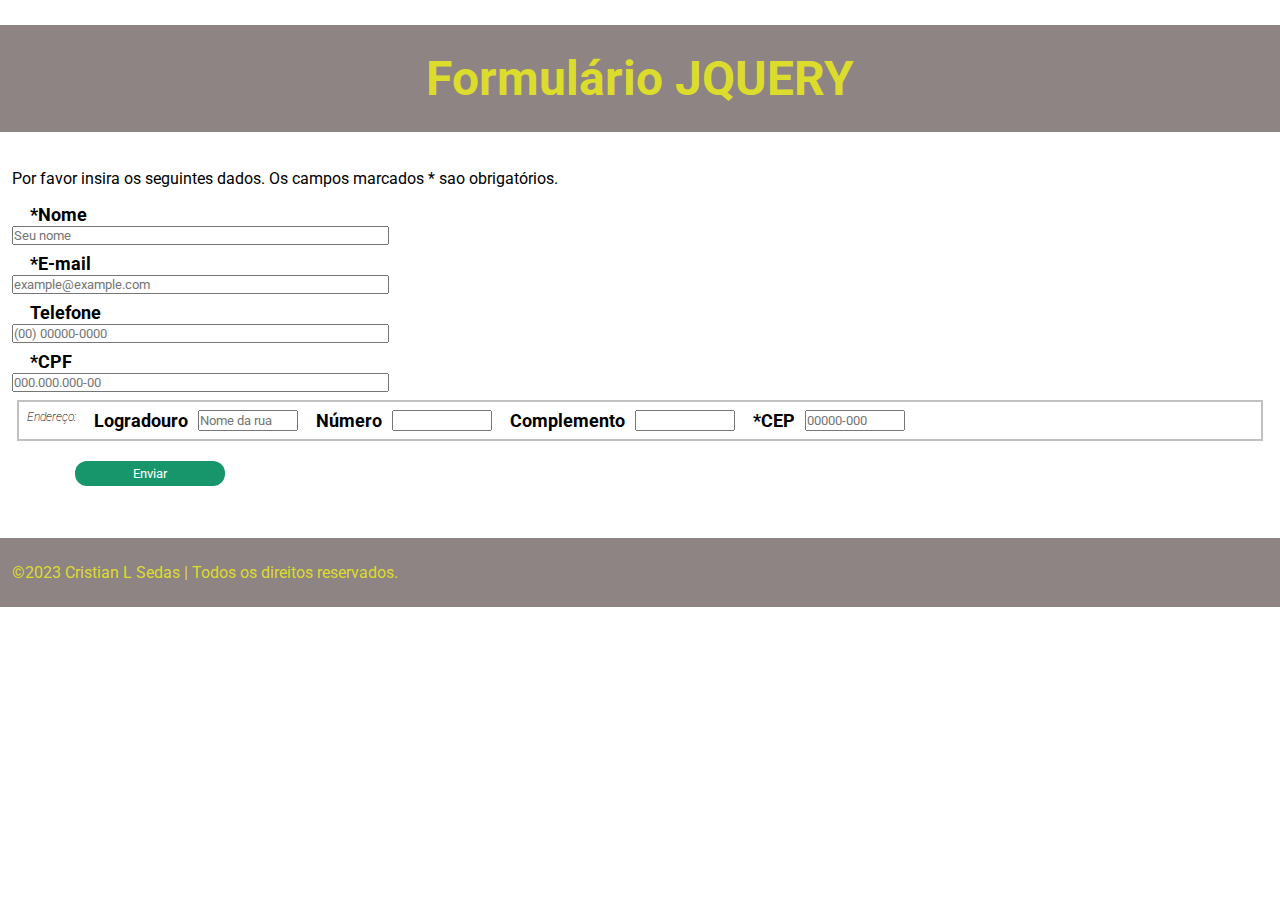
<file: jquery_pluggins/index.html>
<!DOCTYPE html>
<html lang="pt-br">
<head>
    <meta charset="UTF-8">
    <meta name="viewport" content="width=device-width, initial-scale=1.0">
    <title>Formulário JQuery</title>
    <link rel="preconnect" href="https://fonts.googleapis.com">
    <link rel="preconnect" href="https://fonts.gstatic.com" crossorigin>
    <link href="https://fonts.googleapis.com/css2?family=Roboto:wght@400;900&display=swap" rel="stylesheet">
    <link rel="stylesheet" href="main.css">
    
    
</head>
<body>
    <header>
        <h1>Formulário JQUERY</h1>
    </header>
    <div>
        <form>
            <p>Por favor insira os seguintes dados.
                Os campos marcados * sao obrigatórios.
            </p>
            <div class="campos">
                <label for="nome"><span class="obrigatorio">*</span>Nome</label>
                <input type="text" name="nome" placeholder="Seu nome">

            </div>
            <div class="campos">
                <label for="email"><span class="obrigatorio">*</span>E-mail</label>
                <input type="text" name="email" placeholder="example@example.com">

            </div>
            <div class="campos">
                <label for="telefone">Telefone</label>
                <input type="text" name="tel" id="tel">

            </div>
            <div class="campos">
                <label for="cpf"><span class="obrigatorio">*</span>CPF</label>
                <input type="text" name="cpf" id="cpf">

            </div>
            <div id="endereco" class="campos">
                <h3>Endereço:</h3>
                <label for="logradouro">Logradouro</label>
                <input type="text" id="rua" placeholder="Nome da rua">
                <label for="numero">Número</label>
                <input type="number">
                <label for="complemento">Complemento</label>
                <input type="text">
                <label for="cep"><span class="obrigatorio">*</span>CEP</label>
                <input type="text" name="cep" id="cep">

            </div>
            <button type="submit">Enviar</button>
           
            
        </form>
    </div>
    <footer>
        <p>&copy;2023 Cristian L Sedas | Todos os direitos reservados.</p>
    </footer>
    <script type="text/javascript" src="http://code.jquery.com/jquery-1.11.0.min.js"></script>
    <script src="./js_plugins/jquery.mask.min.js"></script>
    <script src="./js_plugins/jquery.validate.min.js"></script>
    <script type="text/javascript" src="./js_plugins/messages_pt_BR.min.js"></script>
    <script src="main.js"></script>
</body>
</html>
</file>
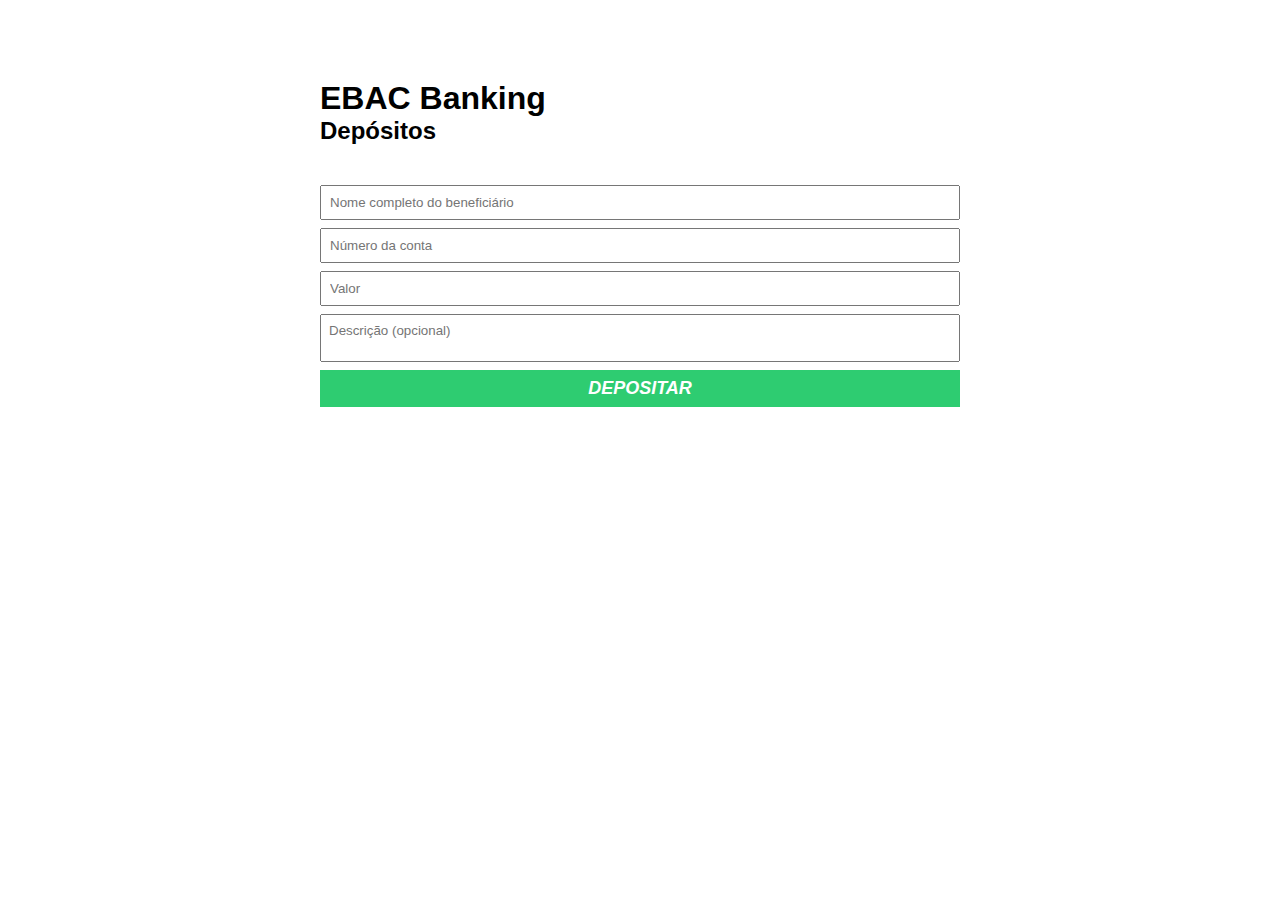
<file: js/index.html>
<!DOCTYPE html>
<html lang="pt-BR">
<head>
    <meta charset="UTF-8">
    <meta http-equiv="X-UA-Compatible" content="IE=edge">
    <meta name="viewport" content="width=device-width, initial-scale=1.0">
    <title>HTML com JS</title>
    <link rel="stylesheet" href="./main.css" />
</head>
<body>
    <div class="container">
        <h1>EBAC Banking</h1>
        <h2>Depósitos</h2>
        <form id="form_deposito">
            <input type="text" id="nome_beneficiario" required placeholder="Nome completo do beneficiário" />
            <input type="number" id="numero_conta" required placeholder="Número da conta" />
            <input type="number" id="valor_deposito" required placeholder="Valor" />
            <textarea id="desc" placeholder="Descrição (opcional)"></textarea>
            <button id="btn_deposito" type="submit">Depositar</button>
        </form>
    </div>
    <script src="./script.js"></script>
    
</body>
</html>
</file>
<file: jquery_pluggins/main.css>
*{
    margin:0;
    padding: 0;
    box-sizing: border-box;
    font-family: 'Roboto', sans-serif;
}
header, footer{
    background-color: rgba(126, 114, 114, 0.875);
    color:rgb(220, 220, 45);
    padding: 25px 0;
    margin: 25px auto;
}
footer p{
    padding-left: 12px;
}
header h1{
    font-weight: bold;
    font-size: 3rem;
    text-align: center;
}
form{
    padding:12px;
    
}
form input{
    width:30%
}
.campos{
    margin: 8px 0;

}
form p{
    margin-bottom: 16px;
}
form label{
    font-size: 18px;
    font-weight: bold;
    padding-left: 18px;
    display: block;
}

form button{
    border: none;
    border-radius: 12px;
    background-color: rgb(23, 150, 108);
    color:#fff;
    width: 100%;
    max-width: 150px;
    margin:15px 0;
    margin-left: 5%;
    padding:5px;
    cursor: pointer;
}
#endereco{
    border:2px solid #7777;
    padding: 8px;
    margin: 5px;
    display: flex;
    
}
#endereco label{
    margin-right: 10px;

}
#endereco input{
    width: 100px;
}
#endereco h3{
    font-size: 12px;
    font-style: italic;
    font-weight: 200;
    justify-items: left;
    align-items: start;
    
}
#rua{
    width: 300px;
}
span .obrigatorio{
    color:rgb(145, 6, 6);
}
</file>
<file: js/main.css>
* {
    margin: 0;
    padding: 0;
    box-sizing: border-box;
    font-family: sans-serif;
}

body {
}

.container {
    margin: 80px auto;
    max-width: 640px;
    width: 100%;
}

form {
    margin-top: 40px;
}

input, textarea, button {
    display: block;
    padding: 8px;
    margin-bottom: 8px;
    width: 100%;
    resize: none;
}

button {
    background-color: #2ecc71;
    border: none;
    text-transform: uppercase;
    color: #fff;
    font-weight: bold;
    font-size: 18px;
    font-style: italic;
    cursor: pointer;
}

button:hover {
    background-color: #27ae60;
}
</file>
